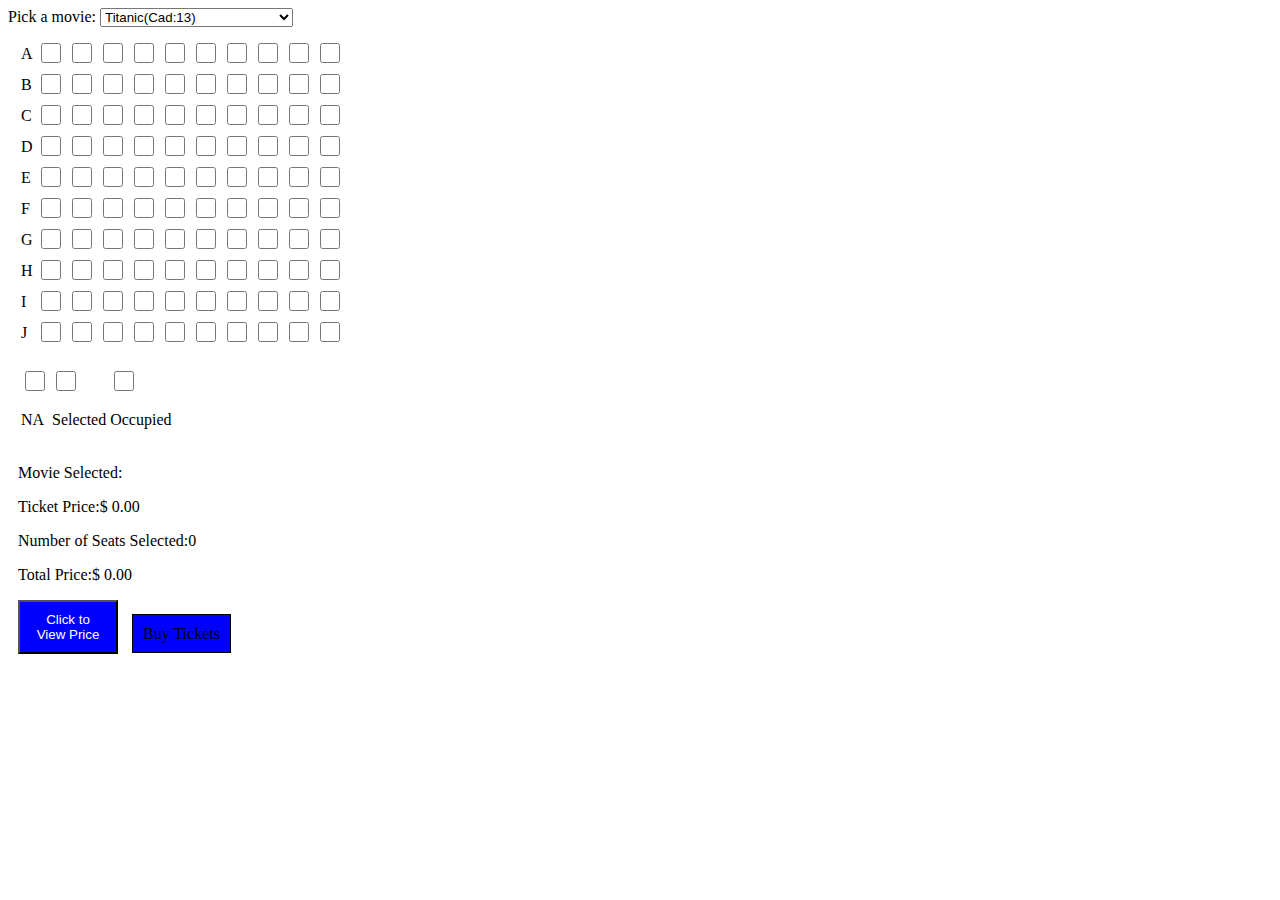
<file: index.html>
<!DOCTYPE html>
<html lang="en">
<head>
    <meta charset="UTF-8">
    <meta http-equiv="X-UA-Compatible" content="IE=edge">
    <meta name="viewport" content="width=device-width, initial-scale=1.0">
    <link rel="stylesheet" href="index.css">
    <!-- <script src="app.js"></script> -->
    <title>Movie Booking</title>
</head>
<body>
    <form>
        <label for="movies">Pick a movie:</label>

      <select name="movies" id="movies">
     <option value="13">Titanic(Cad:13)</option>
     <option value="15">Pirates of Carribean(Cad:15)</option>
     <option value="20">Birds of Pray(cad:20)</option>
  
   </select>
    </form>
    <div class="seat-booking">
        <table id = "seats-block">
            <tr>
                <td>A</td>
                <td><input type="checkbox" class="seats" value="A1"></td>
                <td><input type="checkbox" class="seats" value="A2"></td>
                <td><input type="checkbox" class="seats" value="A3"></td>
                <td><input type="checkbox" class="seats" value="A4"></td>
                <td><input type="checkbox" class="seats" value="A5"></td>
                <td><input type="checkbox" class="seats" value="A6"></td>
                <td><input type="checkbox" class="seats" value="A7"></td>
                <td><input type="checkbox" class="seats" value="A8"></td>
                <td><input type="checkbox" class="seats" value="A9"></td>
                <td><input type="checkbox" class="seats" value="A10"></td>
            </tr>
            <tr>
                <td>B</td>
                <td><input type="checkbox" class="seats" value="B1"></td>
                <td><input type="checkbox" class="seats" value="B2"></td>
                <td><input type="checkbox" class="seats" value="B3"></td>
                <td><input type="checkbox" class="seats" value="B4"></td>
                <td><input type="checkbox" class="seats" value="B5"></td>
                <td><input type="checkbox" class="seats" value="B6"></td>
                <td><input type="checkbox" class="seats" value="B7"></td>
                <td><input type="checkbox" class="seats" value="B8"></td>
                <td><input type="checkbox" class="seats" value="B9"></td>
                <td><input type="checkbox" class="seats" value="B10"></td>
            </tr>
            <tr>
                <td>C</td>
                <td><input type="checkbox" class="seats" value="C1"></td>
                <td><input type="checkbox" class="seats" value="C2"></td>
                <td><input type="checkbox" class="seats" value="C3"></td>
                <td><input type="checkbox" class="seats" value="C4"></td>
                <td><input type="checkbox" class="seats" value="C5"></td>
                <td><input type="checkbox" class="seats" value="C6"></td>
                <td><input type="checkbox" class="seats" value="C7"></td>
                <td><input type="checkbox" class="seats" value="C8"></td>
                <td><input type="checkbox" class="seats" value="C9"></td>
                <td><input type="checkbox" class="seats" value="C10"></td>

            </tr>
            <tr>
                <td>D</td>
                <td><input type="checkbox" class="seats" value="D1"></td>
                <td><input type="checkbox" class="seats" value="D2"></td>
                <td><input type="checkbox" class="seats" value="D3"></td>
                <td><input type="checkbox" class="seats" value="D4"></td>
                <td><input type="checkbox" class="seats" value="D5"></td>
                <td><input type="checkbox" class="seats" value="D6"></td>
                <td><input type="checkbox" class="seats" value="D7"></td>
                <td><input type="checkbox" class="seats" value="D8"></td>
                <td><input type="checkbox" class="seats" value="D9"></td>
                <td><input type="checkbox" class="seats" value="D10"></td>

            </tr>
            <tr>
                <td>E</td>
                <td><input type="checkbox" class="seats" value="E1"></td>
                <td><input type="checkbox" class="seats" value="E2"></td>
                <td><input type="checkbox" class="seats" value="E3"></td>
                <td><input type="checkbox" class="seats" value="E4"></td>
                <td><input type="checkbox" class="seats" value="E5"></td>
                <td><input type="checkbox" class="seats" value="E6"></td>
                <td><input type="checkbox" class="seats" value="E7"></td>
                <td><input type="checkbox" class="seats" value="E8"></td>
                <td><input type="checkbox" class="seats" value="E9"></td>
                <td><input type="checkbox" class="seats" value="E10"></td>

            </tr>
            <tr>
                <td>F</td>
                <td><input type="checkbox" class="seats" value="F1"></td>
                <td><input type="checkbox" class="seats" value="F2"></td>
                <td><input type="checkbox" class="seats" value="F3"></td>
                <td><input type="checkbox" class="seats" value="F4"></td>
                <td><input type="checkbox" class="seats" value="F5"></td>
                <td><input type="checkbox" class="seats" value="F6"></td>
                <td><input type="checkbox" class="seats" value="F7"></td>
                <td><input type="checkbox" class="seats" value="F8"></td>
                <td><input type="checkbox" class="seats" value="F9"></td>
                <td><input type="checkbox" class="seats" value="F10"></td>

            </tr>
            <tr>
                <td>G</td>
                <td><input type="checkbox" class="seats" value="G1"></td>
                <td><input type="checkbox" class="seats" value="G2"></td>
                <td><input type="checkbox" class="seats" value="G3"></td>
                <td><input type="checkbox" class="seats" value="G4"></td>
                <td><input type="checkbox" class="seats" value="G5"></td>
                <td><input type="checkbox" class="seats" value="G6"></td>
                <td><input type="checkbox" class="seats" value="G7"></td>
                <td><input type="checkbox" class="seats" value="G8"></td>
                <td><input type="checkbox" class="seats" value="G9"></td>
                <td><input type="checkbox" class="seats" value="G10"></td>

            </tr>
            <tr>
                <td>H</td>
                <td><input type="checkbox" class="seats" value="H1"></td>
                <td><input type="checkbox" class="seats" value="H2"></td>
                <td><input type="checkbox" class="seats" value="H3"></td>
                <td><input type="checkbox" class="seats" value="H4"></td>
                <td><input type="checkbox" class="seats" value="H5"></td>
                <td><input type="checkbox" class="seats" value="H6"></td>
                <td><input type="checkbox" class="seats" value="H7"></td>
                <td><input type="checkbox" class="seats" value="H8"></td>
                <td><input type="checkbox" class="seats" value="H9"></td>
                <td><input type="checkbox" class="seats" value="H10"></td>

            </tr>
            <tr>
                <td>I</td>
                <td><input type="checkbox" class="seats" value="I1"></td>
                <td><input type="checkbox" class="seats" value="I2"></td>
                <td><input type="checkbox" class="seats" value="I3"></td>
                <td><input type="checkbox" class="seats" value="I4"></td>
                <td><input type="checkbox" class="seats" value="I5"></td>
                <td><input type="checkbox" class="seats" value="I6"></td>
                <td><input type="checkbox" class="seats" value="I7"></td>
                <td><input type="checkbox" class="seats" value="I8"></td>
                <td><input type="checkbox" class="seats" value="I9"></td>
                <td><input type="checkbox" class="seats" value="I10"></td>

            </tr>
            <tr>
                <td>J</td>
                <td><input type="checkbox" class="seats" value="J1"></td>
                <td><input type="checkbox" class="seats" value="J2"></td>
                <td><input type="checkbox" class="seats" value="J3"></td>
                <td><input type="checkbox" class="seats" value="J4"></td>
                <td><input type="checkbox" class="seats" value="J5"></td>
                <td><input type="checkbox" class="seats" value="J6"></td>
                <td><input type="checkbox" class="seats" value="J7"></td>
                <td><input type="checkbox" class="seats" value="J8"></td>
                <td><input type="checkbox" class="seats" value="J9"></td>
                <td><input type="checkbox" class="seats" value="J10"></td>

            </tr>
        </table>
        <table id="seats-notification">
            <tr>
                <td>
                    <div class="na">
                        <p>
                            <input type="checkbox" class="seats-n" value="na"><br>
                            <p>NA</p>
                        </p>
                    </div>

                </td>
                <td>
                    <div class="selected">
                        <p>
                            <input type="checkbox" class="seats-s" value="selected"><br>
                            <p>Selected</p>
                        </p>
                    </div>
                </td>
                <td>
                    <div class="occupied">
                        <p>
                            <input type="checkbox" class="seats-o" value="occupied"><br>
                            <p>Occupied</p>
                        </p>
                    </div>
                </td>

            </tr>

        </table>
        <div class="movie-data">
            <p>Movie Selected:<span id="movieselected"></span></p>
            <p>Ticket Price:<span id="ticket-price">$ 0.00</span></p>
            <p>Number of Seats Selected:<span id="no-of-seats">0</span></p>
            <p>Total Price:$<span id="total-price"> 0.00</span></p>

        </div>
        <div >

            <button id="buy-seats">Click to View Price</button>
            <a href="purchaseform.html">Buy Tickets</a>

        </div>

    </div>
    <script>


        
         document.getElementById('buy-seats').onclick = testing;
        
         function testing() {
        var checkboxes = document.querySelectorAll('input[type="checkbox"]:checked').length;
        var movieSelect = document.getElementById('movies').value;
        var movieSelect1 = document.getElementById('movies').options[document.getElementById('movies').selectedIndex].text;
        var price = (checkboxes * movieSelect);
        document.getElementById("ticket-price").innerHTML = movieSelect;
        document.getElementById("no-of-seats").innerHTML = checkboxes;
        document.getElementById("movieselected").innerHTML = movieSelect1;
        document.getElementById("total-price").innerHTML = price;
        localStorage.setItem('price',price);

        

        
//     alert("hi");
//     var checkboxes = document.querySelectorAll('input[type="checkbox"]:checked');
//     alert(checkboxes.length);
// //    alert(movieSelect);
//       var movieSelect = document.getElementById('movies').value;
//      document.getElementById("movieselected").innerHTML = movieSelect;

  }
  
    </script>
</body>
</html>
</file>
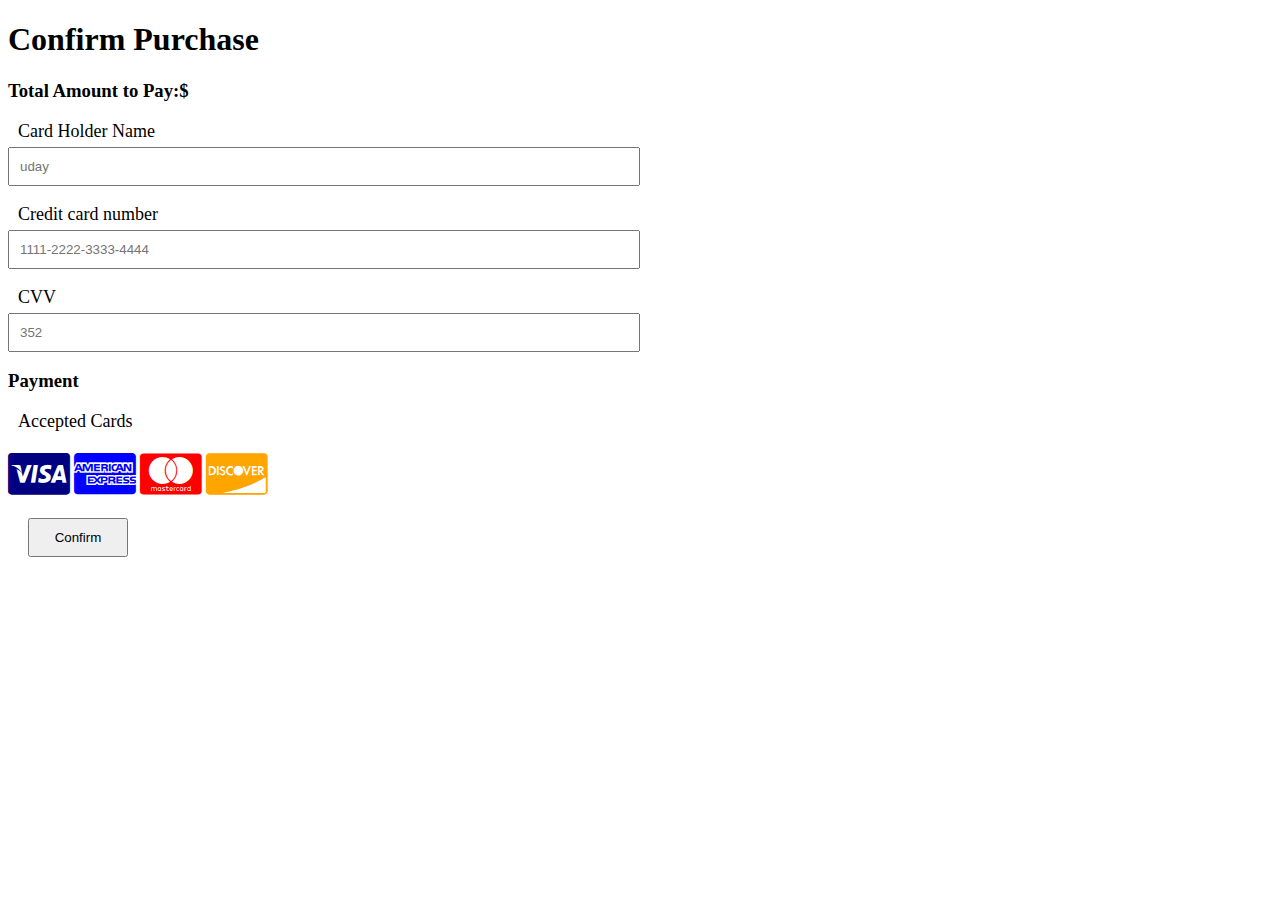
<file: purchaseform.html>
<!DOCTYPE html>
<html lang="en">
<head>
    <meta charset="UTF-8">
    <meta http-equiv="X-UA-Compatible" content="IE=edge">
    <meta name="viewport" content="width=device-width, initial-scale=1.0">
    <link rel="stylesheet" href="https://cdnjs.cloudflare.com/ajax/libs/font-awesome/4.7.0/css/font-awesome.min.css">
    <link rel="stylesheet" href="purchaseform.css">
    <title>Purchase</title>
</head>
<body>
    <h1>Confirm Purchase</h1>
    <h3>Total Amount to Pay:$<span id="amount"></span></h3>
    <form>
        <label for="holdername">Card Holder Name</label><br>
        <input type="text" id="holdername" placeholder="uday"><br><br>
        <label for="ccnum">Credit card number</label><br>
        <input type="text" id="ccnum" name="cardnumber" placeholder="1111-2222-3333-4444"><br><br>
        <label for="cvv">CVV</label><br>
        <input type="text" id="cvv" name="cvv" placeholder="352"><br>
        
    </form>
    <h3>Payment</h3>
    <label for="fname">Accepted Cards</label><br><br>
    <div class="icon-container">
      <i class="fa fa-cc-visa" style="color:navy;font-size: 48px"></i>
      <i class="fa fa-cc-amex" style="color:blue;font-size: 48px"></i>
      <i class="fa fa-cc-mastercard" style="color:red;font-size: 48px"></i>
      <i class="fa fa-cc-discover" style="color:orange;font-size: 48px"></i>
    </div>
    <div class="confirm">
        <button>Confirm</button>

    </div>
    <script>
        window.addEventListener('load',() => {
            const price = localStorage.getItem("price");
            document.getElementById("amount").innerHTML = price;
        })
    </script>
    
</body>
</html>
</file>
<file: index.css>
* {
    box-sizing:border-box;
}
.seat-booking {
    padding: 10px;
}
input[type="checkbox"] {
    content: " ";
    width: 20px;
    height: 20px;
}



button {
    padding: 10px;
    width: 100px;
    background-color:blue;
    color: white;
}

.smallbox {
    width:15px;
    height:15px;
    border: solid 1px red;
    background-color: seagreen;
}
a  {
    text-decoration: none;
    background-color: blue;
    padding: 10px;
    margin-left: 10px;
    color:black;
    border:solid 1px;
}
</file>
<file: purchaseform.css>
* {
     box-sizing: border-box;
 }
 label {
     padding: 10px;
     font-size: large;
 }
 input[type="text"] {
     padding: 10px;
     margin-top: 5px;
     width: 50%;
 }

 button {
     margin: 20px;
     padding: 10px;
     width: 100px;
 }
</file>
